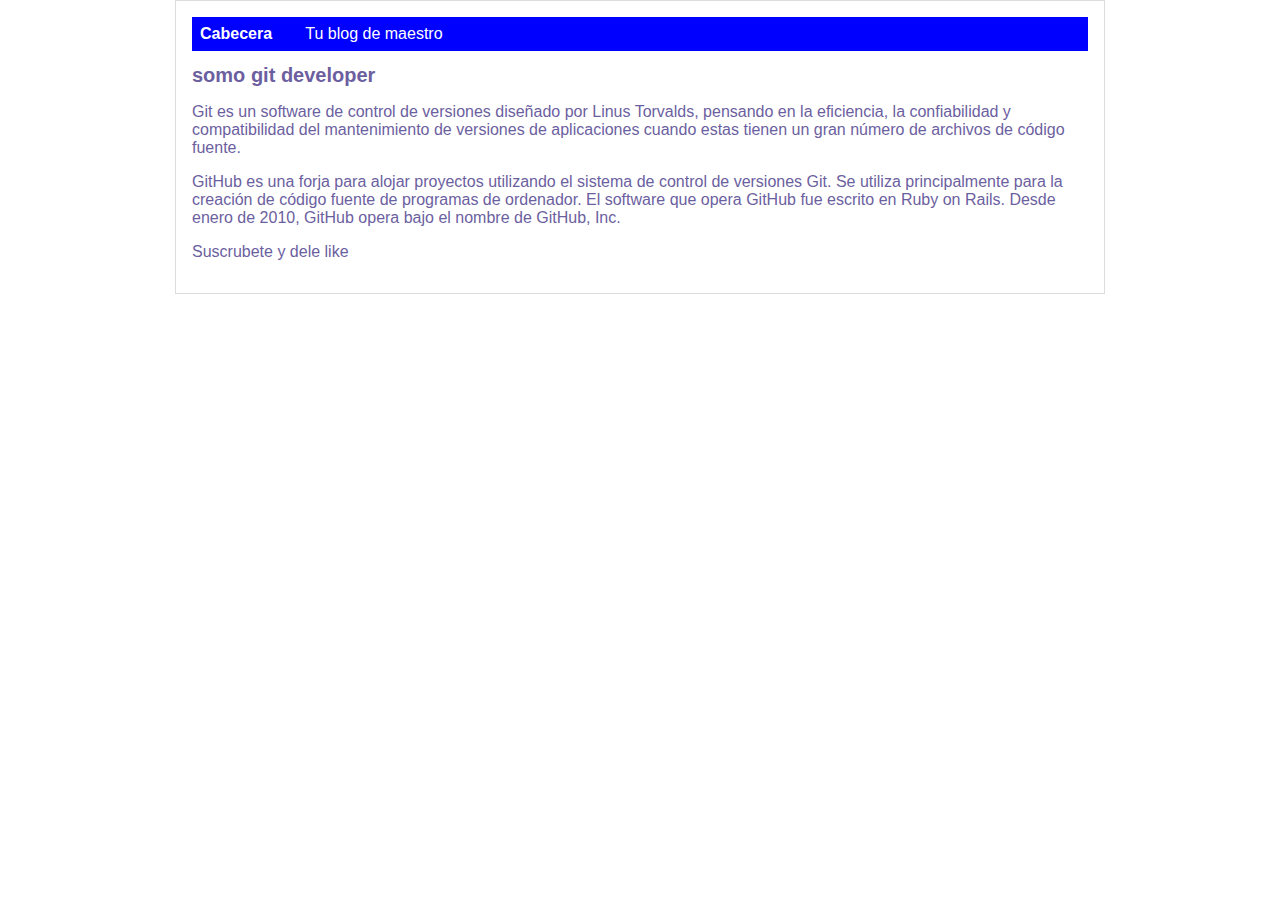
<file: index.html>
<!DOCTYPE html>
<html lang="en">
<head>
    <link rel="stylesheet" href="css/style.css">
   
    <title>blog</title>
</head>
<body>
    <div id="container">

       

        <div id="cabecera">
            Cabecera

            <span id="tagline">Tu blog de maestro </span>
        </div>

        <div id="post">
    <h1>somo git developer</h1>
    <p>Git es un software de control de versiones diseñado por Linus Torvalds, pensando en la eficiencia, la confiabilidad y compatibilidad del mantenimiento
         de versiones de aplicaciones cuando estas tienen un gran número
          de archivos de código fuente. </p>

          <p>GitHub es una forja para alojar proyectos utilizando el sistema de control de 
              versiones Git. Se utiliza principalmente para la creación de código fuente de
               programas de ordenador. El software que opera GitHub fue 
              escrito en Ruby on Rails. Desde enero de 2010,
               GitHub opera bajo el nombre de GitHub, Inc. </p>
               
          <p>Suscrubete y dele like </p>

</div>
</div>
</body>
</html>
</file>
<file: css/style.css>
body{

    color: rgb(108, 95, 160);

    text-align: center;
    font-family: "Arial";
    font-size: 16px;
    margin: 0%;
    padding: 0 auto;
}
#cabecera{
    background-color: blue;
    box-shadow: 0px 5px 10px 0px rgba(rgb(42, 39, 39),);
    color: white;
    font-weight: bold;
    margin: 0;
    padding: 0.5em;
}
#cabecera #tagline{
    margin: 1em 0 0 1em ;
    font-weight: normal;
    padding: 0.8em;
}

#container{
    width: 70%;
    padding: 1em;
    text-align: left;
    border: 1px solid #DDD;
    margin: 0 auto;
}

#container h1{
    font-size: 20px;

}
</file>
